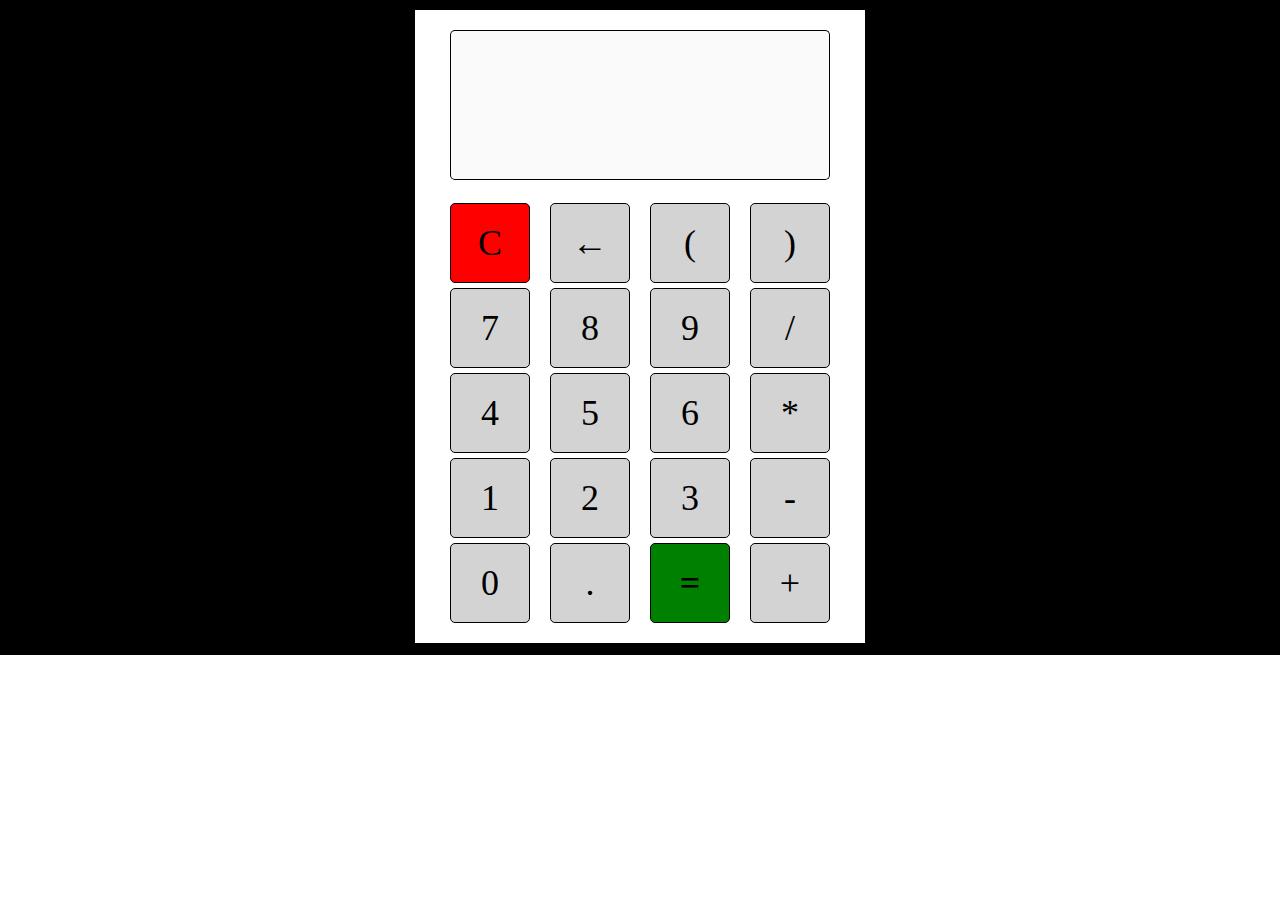
<file: index.html>
<!DOCTYPE html>
<html lang="ru">

<head>
   <meta charset="UTF-8">
   <meta http-equiv="X-UA-Compatible" content="IE=edge">
   <meta name="viewport" content="width=device-width, initial-scale=1.0">
   <link rel="stylesheet" href="css/style.css">
   <title></title>
</head>

<body>
   <div class="wrapper-wrapper">
   <div class="wrapper">
      <div class="calculator">
         <div class="calculator__display">
            <textarea name="" id="area" class="calculator__textarea-area" maxlength="15" disabled></textarea>
            <textarea name="" id="area-sum" class="calculator__textarea-sum joke" disabled></textarea>
         </div>
         <div class="calculator__buttons">
            <div class="calculator__button-column">
               <button class="calculator__button-cell button button-reset" id="reset">C</button>
               <button class="calculator__button-cell button" id="seven">7</button>
               <button class="calculator__button-cell button" id="four">4</button>
               <button class="calculator__button-cell button" id="one">1</button>
               <button class="calculator__button-cell button" id="zero">0</button>
            </div>
            <div class="calculator__button-column">
               <button class="calculator__button-cell button" id="backspace">&larr;</button>
               <button class="calculator__button-cell button" id="eight">8</button>
               <button class="calculator__button-cell button" id="five">5</button>
               <button class="calculator__button-cell button" id="two">2</button>
               <button class="calculator__button-cell button" id="point">.</button>
            </div>
            <div class="calculator__button-column">
               <button class="calculator__button-cell button" id="bracket-left">(</button>
               <button class="calculator__button-cell button" id="nine">9</button>
               <button class="calculator__button-cell button" id="six">6</button>
               <button class="calculator__button-cell button" id="three">3</button>
               <button class="calculator__button-cell button button-result" id="result">=</button>
            </div>
            <div class="calculator__button-column">
               <button class="calculator__button-cell button" id="bracket-right">)</button>
               <button class="calculator__button-cell button" id="divide">/</button>
               <button class="calculator__button-cell button" id="multipy">*</button>
               <button class="calculator__button-cell button" id="minus">-</button>
               <button class="calculator__button-cell button" id="plus">+</button>
            </div>
         </div>
      </div>
   </div>
</div>
   <script src="js/index.js"></script>
</body>

</html>
</file>
<file: css/style.css>
@charset "UTF-8";
/*Обнуление*/
* {
  padding: 0;
  margin: 0;
  border: 0;
}

*, *:before, *:after {
  -webkit-box-sizing: border-box;
  box-sizing: border-box;
}

:focus, :active {
  outline: none;
}

a:focus, a:active {
  outline: none;
}

nav, footer, header, aside {
  display: block;
}

html, body {
  height: 100%;
  width: 100%;
  font-size: 100%;
  line-height: 1;
  font-size: 14px;
  -ms-text-size-adjust: 100%;
  -moz-text-size-adjust: 100%;
  -webkit-text-size-adjust: 100%;
}

input, button, textarea {
  font-family: inherit;
}

input::-ms-clear {
  display: none;
}

button {
  cursor: pointer;
}

button::-moz-focus-inner {
  padding: 0;
  border: 0;
}

a, a:visited {
  text-decoration: none;
}

a:hover {
  text-decoration: none;
}

ul li {
  list-style: none;
}

img {
  vertical-align: top;
}

h1, h2, h3, h4, h5, h6 {
  font-size: inherit;
  font-weight: 400;
}

/*--------------------*/
.button {
  width: 80px;
  height: 80px;
  background-color: lightgray;
  border: 1px solid black;
  border-radius: 5px;
  font-size: 36px;
}

.button:active {
  background-color: #FFFFE0;
}

.button-result {
  background-color: green;
  font-weight: bold;
}

.button-reset {
  background-color: red;
  font-style: bold;
}

.wrapper-wrapper {
  background: black;
  padding-bottom: 12px;
  padding-top: 10px;
}

.wrapper-wrapper .wrapper {
  max-width: 450px;
  margin: 0 auto;
  padding-top: 20px;
  background-color: white;
}

.wrapper-wrapper .wrapper .calculator {
  max-width: 380px;
  margin: 0 auto;
  padding-bottom: 15px;
}

.wrapper-wrapper .wrapper .calculator .calculator__display {
  padding-bottom: 20px;
  /*.calculator__textarea-sum-joke {
                    font-size: 33px;
                    text-align: right;
                    width: 380px;
                    height: 80px;
                    border: 1px solid black;
                    border-top: 0px;
                    border-radius: 0px 0px 5px 5px;
                    resize: none;
                    padding: 0px 5px 5px 5px;
                    margin-top: -3px;
                }*/
}

.wrapper-wrapper .wrapper .calculator .calculator__display .calculator__textarea-area {
  font-size: 48px;
  text-align: right;
  width: 380px;
  height: 70px;
  border: 1px solid black;
  border-bottom: 0px;
  border-radius: 5px 5px 0px 0px;
  resize: none;
  padding: 5px 5px 0 5px;
}

.wrapper-wrapper .wrapper .calculator .calculator__display .calculator__textarea-sum {
  font-size: 48px;
  text-align: right;
  width: 380px;
  height: 80px;
  border: 1px solid black;
  border-top: 0px;
  border-radius: 0px 0px 5px 5px;
  resize: none;
  padding: 0px 5px 5px 5px;
  margin-top: -3px;
}

.wrapper-wrapper .wrapper .calculator .calculator__display .joke {
  font-size: 33px;
}

.wrapper-wrapper .wrapper .calculator .calculator__buttons {
  width: 400px;
  height: 425px;
  display: -webkit-box;
  display: -ms-flexbox;
  display: flex;
  -webkit-box-pack: justify;
      -ms-flex-pack: justify;
          justify-content: space-between;
}

.wrapper-wrapper .wrapper .calculator .calculator__buttons .calculator__button-column {
  display: -webkit-box;
  display: -ms-flexbox;
  display: flex;
  -ms-flex-wrap: wrap;
      flex-wrap: wrap;
}
</file>
